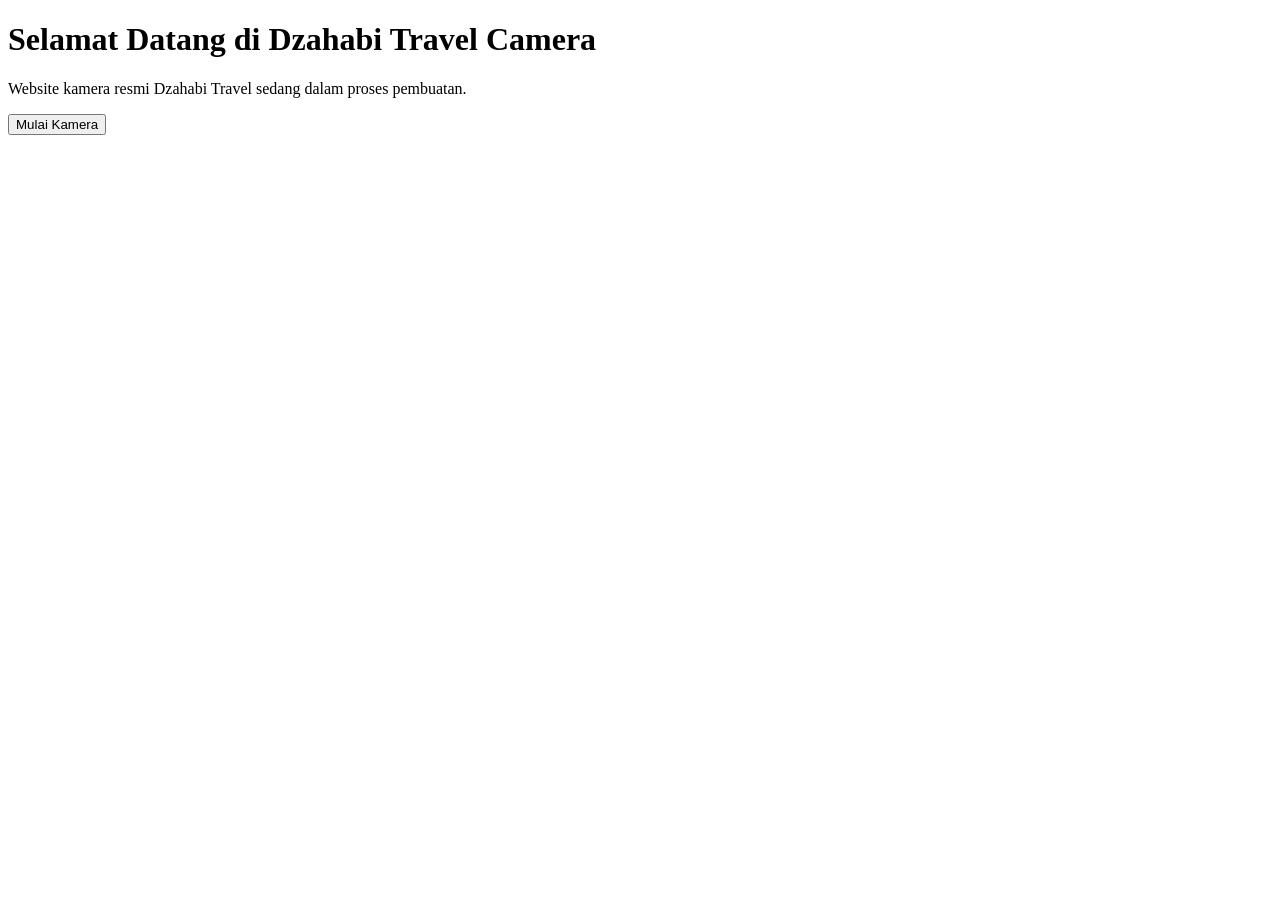
<file: index.html>
<!DOCTYPE html>
<html lang="id">
<head>
  <meta charset="UTF-8">
  <meta name="viewport" content="width=device-width, initial-scale=1.0">
  <title>Dzahabi Travel Camera</title>
</head>

<body>

<h1>Selamat Datang di Dzahabi Travel Camera</h1>

<p>Website kamera resmi Dzahabi Travel sedang dalam proses pembuatan.</p>

<button>Mulai Kamera</button>

</body>
</html>
</file>
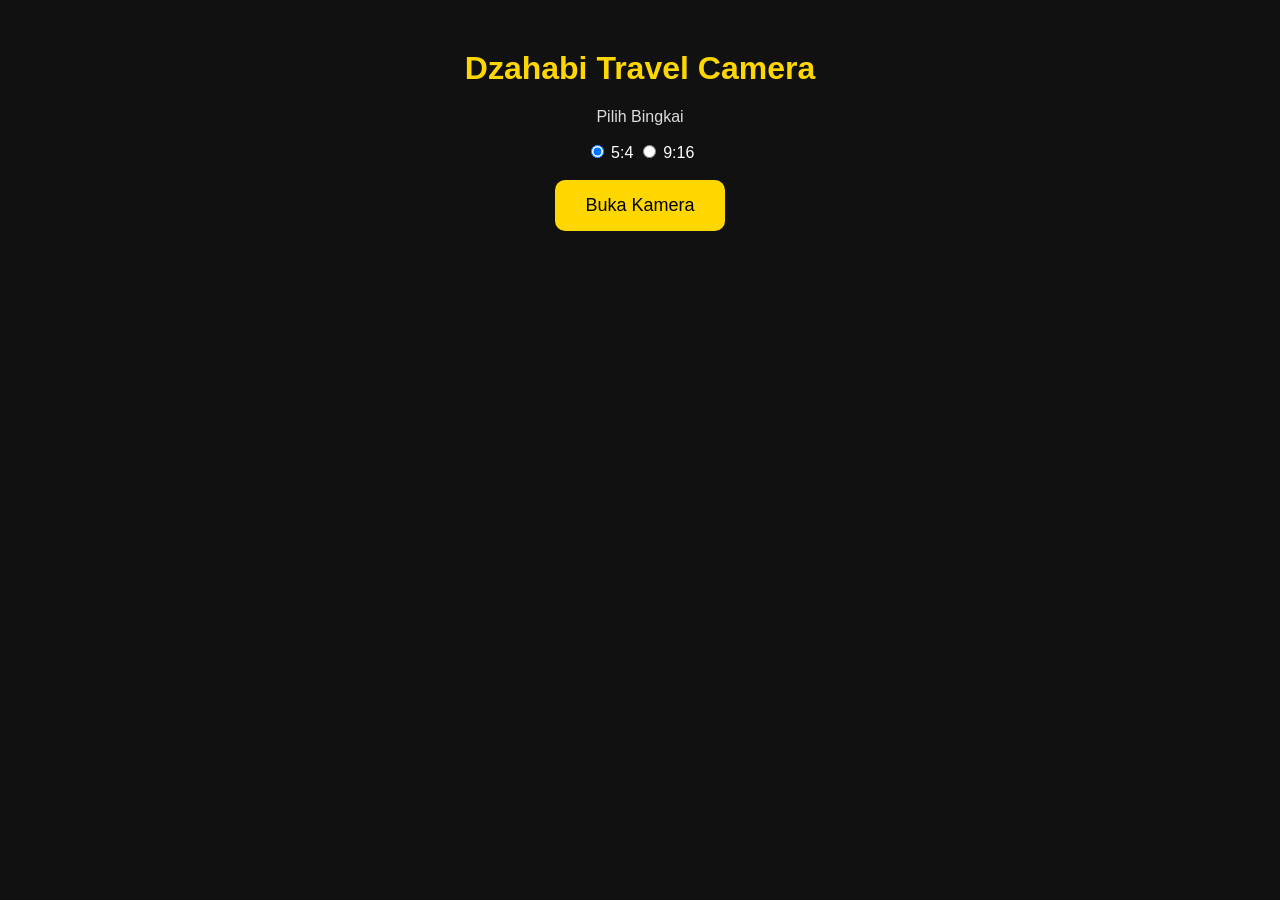
<file: camera.html>
<!DOCTYPE html>
<html lang="id">
<head>
<meta charset="UTF-8">
<meta name="viewport" content="width=device-width, initial-scale=1.0">
<title>Dzahabi Travel Camera</title>

<link rel="stylesheet" href="css/style.css">

</head>

<body>

<div class="container">

<h1>Dzahabi Travel Camera</h1>

<p>Pilih Bingkai</p>

<label>
<input type="radio" name="frame" checked>
5:4
</label>

<label>
<input type="radio" name="frame">
9:16
</label>

<br><br>

<button>
Buka Kamera
</button>

</div>

</body>
</html>
</file>
<file: css/style.css>
body{
    margin:0;
    font-family:Arial, sans-serif;
    background:#111;
    color:white;
    text-align:center;
}

h1{
    color:#FFD700;
    margin-top:50px;
}

p{
    color:#ddd;
}

button{
    background:#FFD700;
    color:black;
    border:none;
    padding:15px 30px;
    border-radius:10px;
    font-size:18px;
    cursor:pointer;
}
</file>
